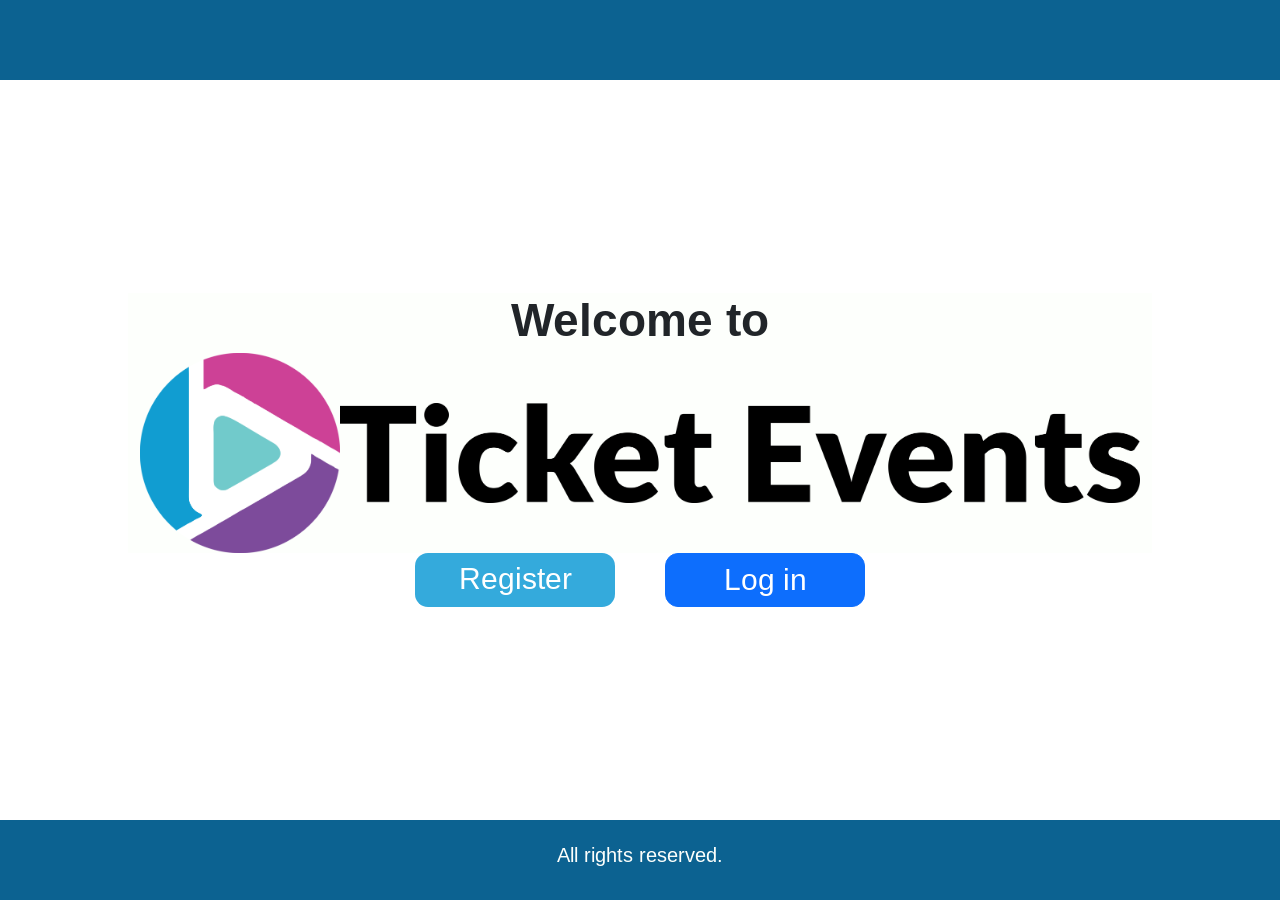
<file: Frontend/index.html>
<!DOCTYPE html>
<html lang="en">
<head>
    <meta charset="UTF-8">
    <meta name="viewport" content="width=device-width, initial-scale=1.0">
    <title>Ticket Events</title>
    <!-- Bootstrap -->
    <link href="https://cdn.jsdelivr.net/npm/bootstrap@5.3.8/dist/css/bootstrap.min.css" rel="stylesheet"
        integrity="sha384-sRIl4kxILFvY47J16cr9ZwB07vP4J8+LH7qKQnuqkuIAvNWLzeN8tE5YBujZqJLB" crossorigin="anonymous">
    <!-- Google Fonts -->
    <link rel="preconnect" href="https://fonts.googleapis.com">
    <link rel="preconnect" href="https://fonts.gstatic.com" crossorigin>
    <link href="https://fonts.googleapis.com/css2?family=Arimo:ital,wght@0,400..700;1,400..700&display=swap"
        rel="stylesheet">
    <link rel="stylesheet" href="./styles/style.css">
    <link rel="stylesheet" href="./styles/index.css">
</head>
<body class="bodyindex">
    <head class="headindex">
        <nav class="navindex">
            <div class="nav-container">
            </div>  
        </nav>
    </head>
    <main class="mainindex">
        <section class="sectionindex">
            <div class="welcome-container">
                <h1 class="welcome-text">Welcome to</h1>
            </div>
            <section class="section-pictures">
                <picture>
                    <img class="img-logo" src="./assets/img/Logo.webp" alt="">
                </picture>
                <picture>
                    <img class="img-word" src="./assets/img/Palabras.webp" alt="">
                </picture>
            </section>
        </section>
        <section class="section-buttons-index">
            <a href="./registerClient.html" class="btn btn-primary btn-register-client">Register</a>
            <a href="./loginClient.html" class="btn btn-primary btn-log-client">Log in</a>
        </section>
    </main>
    <footer class="footerindex">
        <p class="text-footer">All rights reserved.</p>
    </footer>
</body>
</html>
</file>
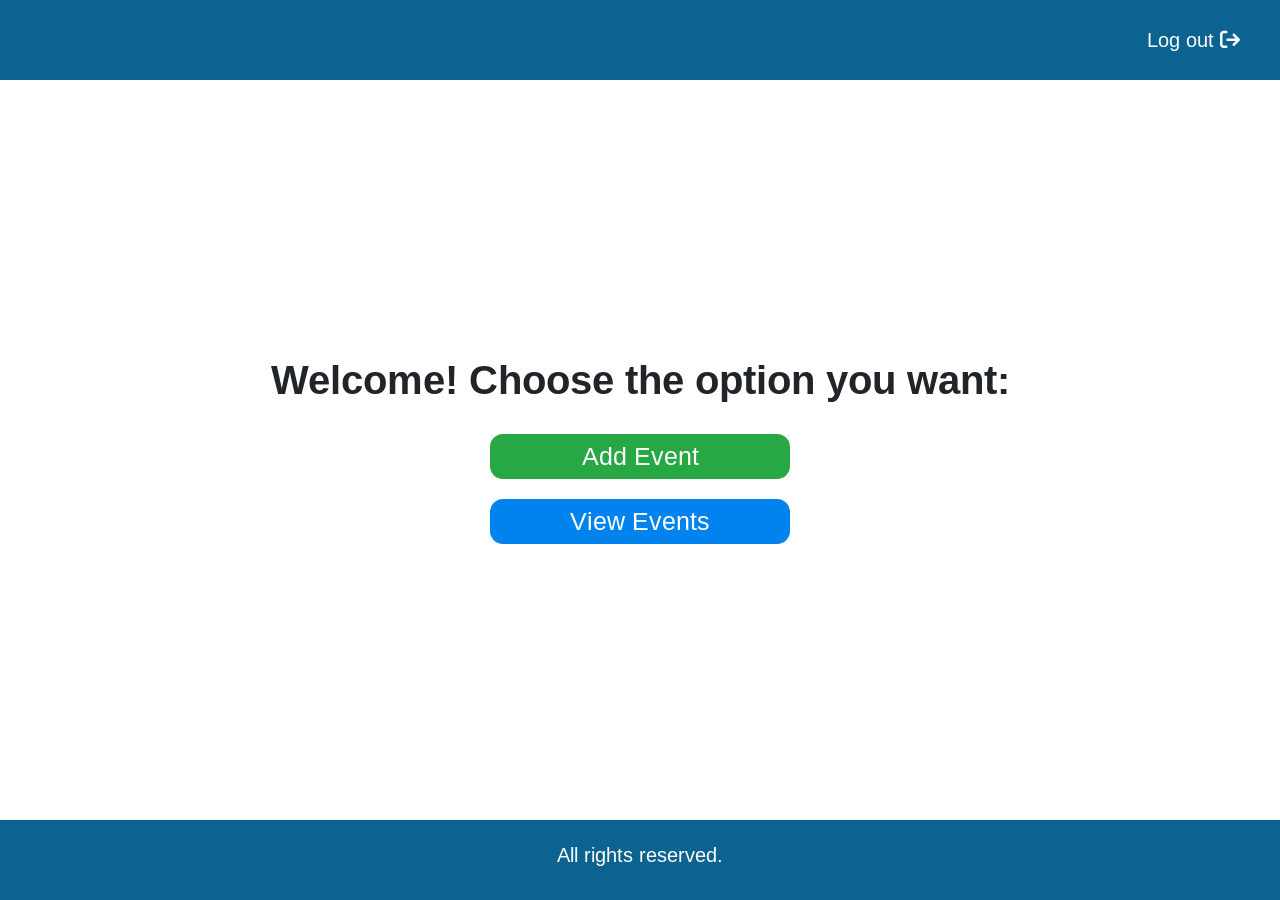
<file: Frontend/homeAdmin.html>
<!DOCTYPE html>
<html lang="en">
<head>
    <meta charset="UTF-8">
    <title>HomeAdmin</title>
    <link href="https://cdn.jsdelivr.net/npm/bootstrap@5.3.8/dist/css/bootstrap.min.css" rel="stylesheet">
    <link rel="stylesheet" href="https://cdn.jsdelivr.net/npm/bootstrap-icons@1.11.0/font/bootstrap-icons.css">
    <link rel="stylesheet" href="https://cdnjs.cloudflare.com/ajax/libs/font-awesome/6.5.1/css/all.min.css"
        integrity="sha512-DTOQO9RWCH3ppGqcWaEA1BIZOC6xxalwEsw9c2QQeAIftl+Vegovlnee1c9QX4TctnWMn13TZye+giMm8e2LwA=="
        crossorigin="anonymous" referrerpolicy="no-referrer" />
    <link rel="preconnect" href="https://fonts.googleapis.com">
    <link rel="preconnect" href="https://fonts.gstatic.com" crossorigin>
    <link href="https://fonts.googleapis.com/css2?family=Arimo:wght@400..700&display=swap" rel="stylesheet">
    <link rel="stylesheet" href="./styles/style.css">
    <link rel="stylesheet" href="./styles/home-admin.css">    
</head>
<body class="bodyindex">
    <nav class="navindex">
        <div class="nav-container">
            <a class="btn-log-out" href="./index.html">Log out  <i class="fa-solid fa-arrow-right-from-bracket"></i></a>
        </div>
    </nav>
    <main class="mainindex">
        <h1 class="text-welcome">Welcome!
            Choose the option you want:</h1>
        <section class="section-admin">
            <a href="./addEvent.html" class="btn btn-primary btn-add-event">Add Event</a>
            <a href="./eventsAdmin.html" class="btn btn-primary btn-view-event">View Events</a>
        </section>
    </main>
    <footer class="footerindex">
        <p class="text-footer">All rights reserved.</p>
    </footer>
</body>
</html>
</file>
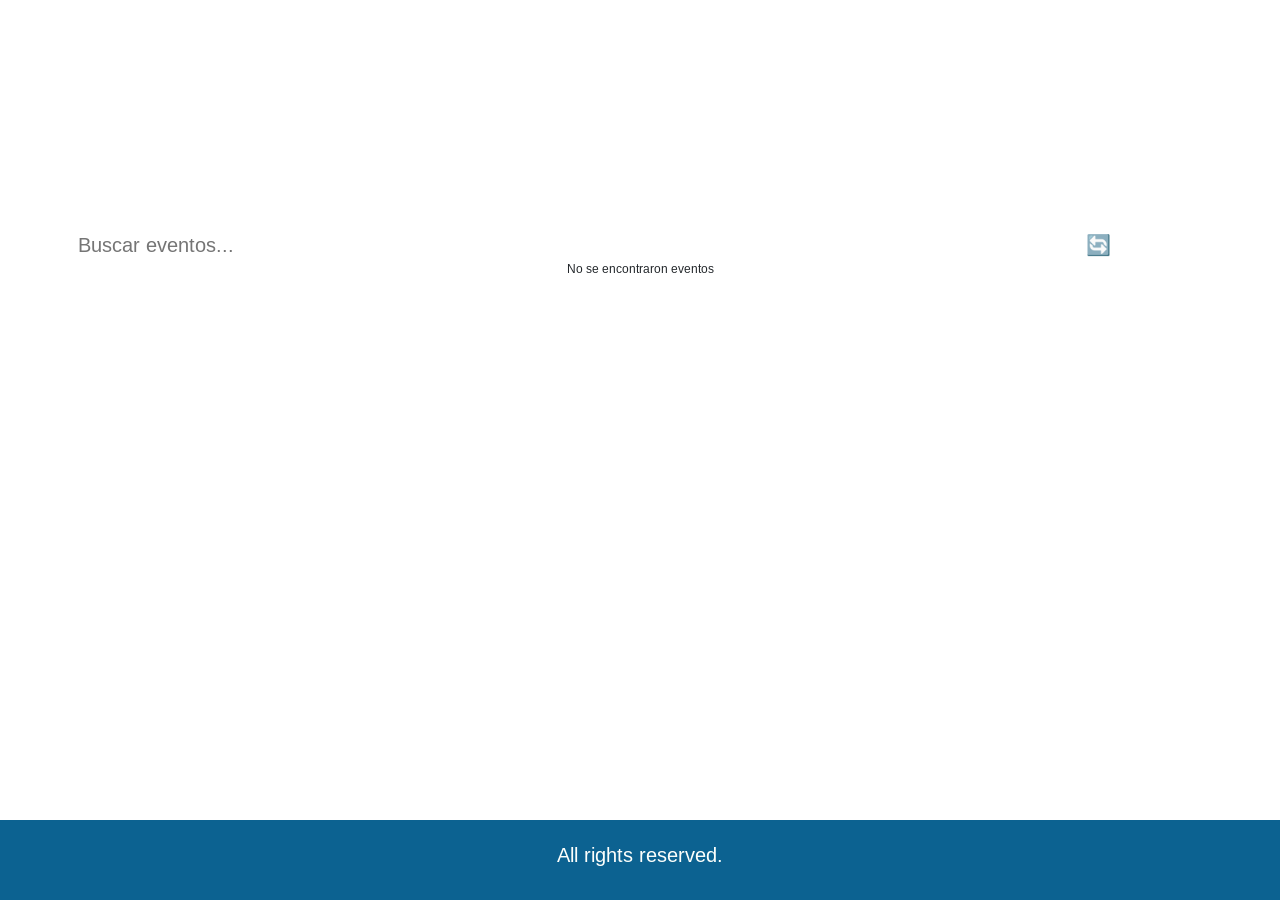
<file: Frontend/homeClient.html>
<!DOCTYPE html>
<html lang="en">

<head>
    <meta charset="UTF-8">
    <meta name="viewport" content="width=device-width, initial-scale=1.0">
    <title>Home</title>
    <!-- Bootstrap -->
    <link href="https://cdn.jsdelivr.net/npm/bootstrap@5.3.8/dist/css/bootstrap.min.css" rel="stylesheet"
        integrity="sha384-sRIl4kxILFvY47J16cr9ZwB07vP4J8+LH7qKQnuqkuIAvNWLzeN8tE5YBujZqJLB" crossorigin="anonymous">
    <!-- Google Fonts -->
    <link rel="preconnect" href="https://fonts.googleapis.com">
    <link rel="preconnect" href="https://fonts.gstatic.com" crossorigin>
    <link href="https://fonts.googleapis.com/css2?family=Arimo:ital,wght@0,400..700;1,400..700&display=swap"
        rel="stylesheet">
    <link rel="stylesheet" href="https://cdnjs.cloudflare.com/ajax/libs/font-awesome/6.5.1/css/all.min.css"
        integrity="sha512-DTOQO9RWCH3ppGqcWaEA1BIZOC6xxalwEsw9c2QQeAIftl+Vegovlnee1c9QX4TctnWMn13TZye+giMm8e2LwA=="
        crossorigin="anonymous" referrerpolicy="no-referrer" />
    <link rel="stylesheet" href="./styles/style.css">
    <link rel="stylesheet" href="./styles/home-client-styles.css">
</head>

<body>
    <header>
        <nav class="nav-client">
            <div class="nav-container-client">
                <a class="close-sesion" href="./index.html">Cerrar Sesión</a>
            </div>
        </nav>
    </header>
    <main>
        <section class="section-events">
            <div class="container">
                <div class="main-content">
                    <div class="events-filter">
                        <input type="text" id="searchInput" placeholder="Buscar eventos...">
                        <button id="refreshBtn">🔄 Actualizar</button>
                    </div>
                    <div class="events-grid" id="eventsContainer">
                    </div>
                    <div class="no-results" id="noResults" style="display: none;">
                        No se encontraron eventos
                    </div>
                </div>
            </div>
        </section>
    </main>
    <footer class="footerindex">
        <p class="text-footer">All rights reserved.</p>
    </footer>
    <script type="module" src="./js/utils.js"></script>
    <script type="module" src="./js/api.js"></script>
    <script type="module" src="./js/components.js"></script>
    <script type="module" src="./js/main.js"></script>
</body>

</html>
</file>
<file: Frontend/styles/style.css>
* {
    font-family: "Arimo";
    margin: 0;
    padding: 0;
}
html {
    scroll-behavior: smooth;
    font-size: 62.5%;
}
.navindex{
    position: fixed;
    top: 0;
    left: 0;
    width: 100%;
    background-color: #0C6291;
    height: 8rem;
    display: flex;
    align-items: center;
    justify-content: flex-end;
}
.nav-container{
    display: flex;
    justify-content:flex-end;
}
.nav-two-elements{
    width: 100%;
    justify-content:space-between;
}
.arrow-a{
    margin-left: 2rem;
}
.arrow-icon{
    color: white;
    font-size: clamp(3rem, 2vw + 0.5rem, 4rem);
}
.mainindex{
    display: flex;
    flex-direction: column;
    justify-content: center;
    align-items: center;
    height: 100vh;
}
.footerindex{
    background-color: #0C6291;
    position: fixed;
    bottom: 0;
    left: 0;
    width: 100%;
    height: 8rem;
    display: flex;
    justify-content: center;
    align-items: center;
}
.text-footer{
    color: #FDFFFC;
    font-size: clamp(0.5rem, 2vw + 0.1rem, 2rem);
    text-align: center;
}
.btn-log-out{
    font-size: 2rem;
    font-size: clamp(0.5rem, 2vw + 0.3rem, 2rem);
    margin-right: 4rem;
    border-radius: 0.8rem;
    text-decoration: none;
    color: #fff;
    transition: .1s;
}
.fa-arrow-right-from-bracket{
    font-size: 2rem;
    color: #fff;
}
.btn-log-out:hover{
    font-weight: bold;
}
.navindexevent{
    width: 100%;
    background-color: #0C6291;
    height: 8rem;
    display: flex;
    align-items: center;
    justify-content: flex-end;
}
.footerevent,
.footer-scenary{
    background-color: #0C6291;
    width: 100%;
    height: 8rem;
    display: flex;
    justify-content: center;
    align-items: center;
}
</file>
<file: Frontend/styles/index.css>
.btn-log-admin{
    font-size: 2rem;
    margin-right: 4rem;
    border-radius: 0.8rem;
}
.btn-register-admin{
    color: white;
    font-size: 2rem;
    margin-right: 4rem;
    background-color: #34aadc;
    border: none;
    outline: none;
    border-radius: 0.8rem;
}
.btn-register-admin:hover{
    background-color: #2c8cb6;
    color: #FDFFFC;
}
.sectionindex{
    background-color: #FDFFFC;
    width: 80%;
}
.welcome-container{
    display: flex;
    justify-content: center;
    align-items: center;
}
.welcome-text{
    font-weight: bold;
    font-size: clamp(0.5rem, 2vw + 2rem, 5rem);
}
.section-pictures{
    display: flex;
    justify-content: center;
    align-items: center;
}
.img-logo{
    width: 100%;;
    max-width: 20rem;
}
.img-word{
    width: 100%;
    max-width: 80rem;
}
.section-buttons-index{
  width: 80%;
  max-width: 50rem;
  display: flex;
  justify-content:space-around;
}
.btn-register-client,
.btn-log-client{
    font-size:clamp(1rem, 2vw + 0.5rem, 3rem);
    width: 80%;
    max-width: 20rem;
    border-radius: 1.3rem;
}
.btn-register-client{
    background-color: #34aadc;
    border: none;
    outline: none;
}
.btn-register-client:hover{
    background-color: #2c8cb6;
    color: #FDFFFC;
}
</file>
<file: Frontend/styles/home-admin.css>
.mainindex{
    width: 100vw;
}
.section-admin{
    display: flex;
    flex-direction: column;
    justify-content:space-between;
    height: 30%;
    max-height: 11rem;
    width: 40%;
    max-width: 30rem;
}
.text-welcome{
    font-size: clamp(0.5rem, 2vw + 2rem, 4rem);
    font-weight: bold;
    text-align: center;
    padding-bottom: 2.5rem;
}
.btn-add-event{
    background-color: #28a745;
}
.btn-view-event{
    background-color: #0083ef;
}
.btn-add-event,
.btn-view-event{
    font-size:clamp(1rem, 2vw + 0.5rem, 2.5rem);
    width: 100%;
    max-width: 40rem;
    border-radius: 1.3rem;
    border: none;
}
.btn-add-event:hover,
.btn-view-event:hover{
    font-weight: bold;
}
.btn-add-event:hover{
    background-color: #2d8f44;
}
.btn-view-event:hover{
    background-color: #0a65af;
}
</file>
<file: Frontend/styles/home-client-styles.css>
.nav-client{
    justify-content: flex-end;
}

.close-sesion{
    font-size: 2rem;
    color: white;
    text-decoration: none;
    margin-right: 2rem;
}

.close-sesion:hover{
    font-weight: bold;
    transition: .2s;
}

@keyframes spin {
    0% { transform: rotate(0deg); }
    100% { transform: rotate(360deg); }
}

.events-filter {
    display: flex;
    gap: var(--spacing-md);
    margin-bottom: var(--spacing-xl);
    flex-wrap: wrap;
}

#searchInput {
    flex: 1;
    min-width: 250px;
    padding: var(--spacing-md);
    border: 2px solid var(--border-color);
    border-radius: var(--border-radius);
    font-size: 2rem;
    transition: var(--transition);
}

#searchInput:focus {
    outline: none;
    border-color: var(--primary-color);
    box-shadow: var(--shadow);
}

#refreshBtn {
    padding: var(--spacing-md) var(--spacing-lg);
    background: var(--primary-color);
    color: white;
    border: none;
    border-radius: var(--border-radius);
    cursor: pointer;
    font-size: 2rem;
    font-weight: 500;
    transition: var(--transition);
}

#refreshBtn:hover {
    background: var(--primary-dark);
    transform: translateY(-1px);
}

#refreshBtn:active {
    transform: translateY(0);
}

.section-events{
    margin-top: 20rem;
}

.events-grid {
    display: grid;
    grid-template-columns: repeat(auto-fill, minmax(380px, 1fr));
    gap: var(--spacing-lg);
}

.event-card {
    background: var(--card-bg);
    border-radius: var(--border-radius);
    box-shadow: var(--shadow);
    overflow: hidden;
    transition: var(--transition);
    border: 1px solid var(--border-color);
}

.event-card:hover {
    transform: translateY(-4px);
    box-shadow: var(--shadow-lg);
}

.event-header {
    padding: var(--spacing-lg);
    background: #B4C5E4;
}

.event-title {
    font-size: 2rem;
    font-weight: 600;
    margin-bottom: var(--spacing-sm);
}

.event-meta {
    display: flex;
    flex-direction: column;
    gap: var(--spacing-xs);
    font-size: 0.95rem;
}

.event-id {
    display: none;
}

.event-date {
    display: flex;
    align-items: center;
    gap: var(--spacing-xs);
    font-weight: 500;
    font-size: 1.3rem;
}

.event-content {
    padding: var(--spacing-lg);
    display: flex;
    flex-direction: column;
}

.button-buy-ticket{
    font-size: 1.8rem;
    font-weight: bold;
    margin-top: 1rem;
}

.event-description {
    margin-bottom: var(--spacing-lg);
    color: var(--text-primary);
    line-height: 1.6;
}

.sectors-section {
    margin-top: var(--spacing-md);
}

.sectors-title {
    font-size: 1.1rem;
    font-weight: 600;
    color: var(--text-primary);
    margin-bottom: var(--spacing-md);
}

.sectors-grid {
    display: flex;
    flex-direction: column;
    gap: var(--spacing-sm);
}

.sector-item {
    display: flex;
    justify-content: space-between;
    align-items: center;
    padding: var(--spacing-md);
    background: var(--bg-color);
    border-radius: calc(var(--border-radius) - 0.125rem);
    border-left: 4px solid var(--success-color);
}

.sector-name {
    font-weight: 500;
    color: var(--text-primary);
}

.sector-price {
    font-size: 1.2rem;
    font-weight: 700;
    color: var(--success-color);
}

.no-results {
    text-align: center;
    padding: var(--spacing-xl);
    color: var(--secondary-color);
    font-size: 1.2rem;
}

@media (max-width: 768px) {
    .events-grid {
        grid-template-columns: 1fr;
    }
    
    .events-filter {
        flex-direction: column;
    }
    
    #searchInput {
        min-width: auto;
    }
    
    .sector-item {
        flex-direction: column;
        align-items: flex-start;
        gap: var(--spacing-xs);
    }
}
</file>
